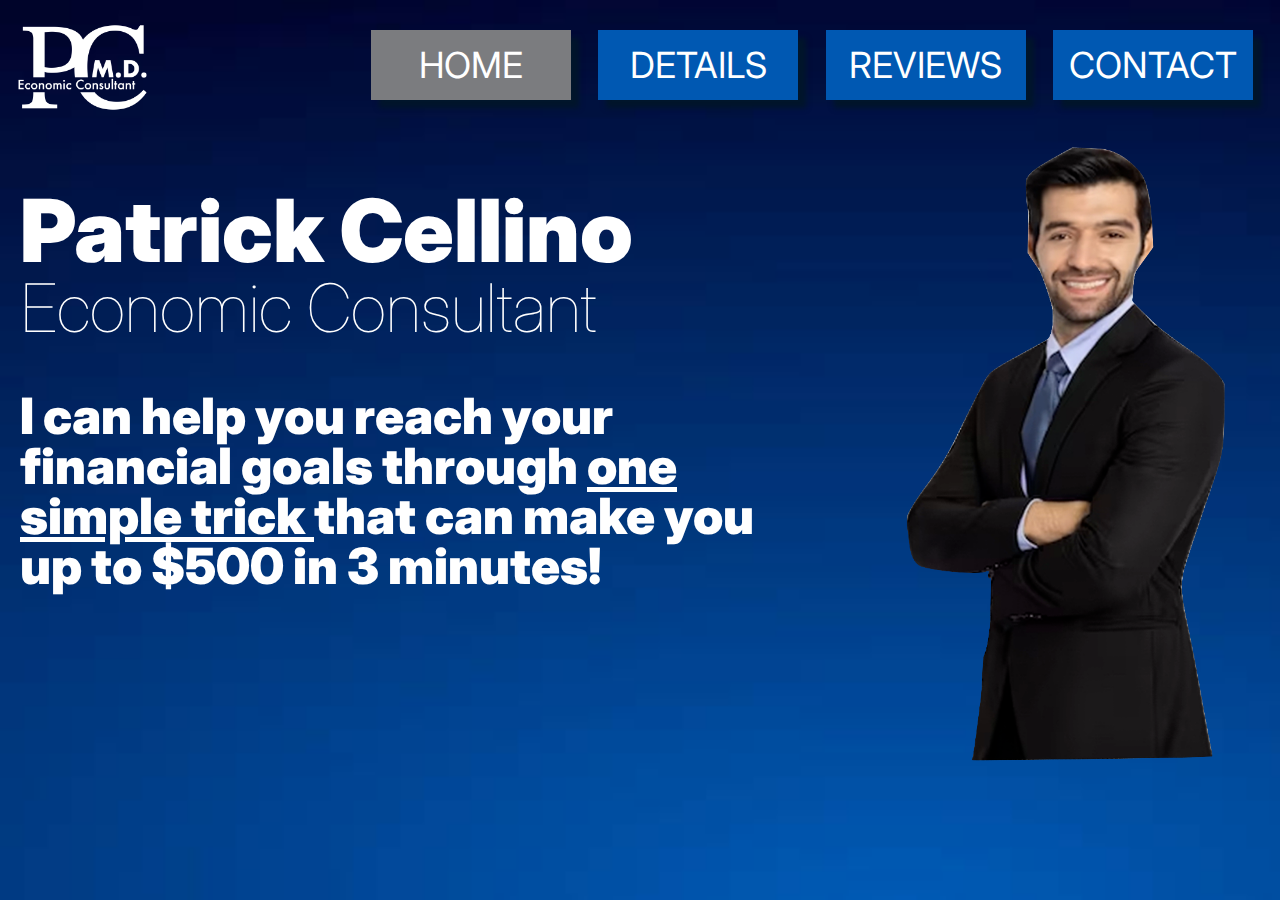
<file: home/index.html>
<!DOCTYPE html>
<html lang="en">
<head>
	<meta charset="UTF-8">
	<meta http-equiv="X-UA-Compatible" content="IE=edge">
	<meta name="viewport" content="width=device-width, initial-scale=1.0">
	<link rel="stylesheet" href="reset.css">
	<link rel="stylesheet" href="style.css">
	<link rel="preconnect" href="https://fonts.googleapis.com">
<link rel="preconnect" href="https://fonts.gstatic.com" crossorigin>
<link href="https://fonts.googleapis.com/css2?family=Inter:wght@100;200;300;400;500;600;700;800;900&display=swap" rel="stylesheet">
	<title>Home</title>
</head>

<body>
	<a href="index.html">
    	<img id=logo src="../assets/pc-logo-white.png">
	</a>

    <div class="nav">
		<a href="index.html">
			<div id="home">
				<p>HOME</p>
			</div>
		</a>

		<a href="../../project-3-fr/map/index.html">
			<div id="details">
				<p>DETAILS</p>
			</div>
		</a>

		<a href="../../project-3-fr/reviews/index.html">
			<div id="reviews">
				<p>REVIEWS</p>
			</div>
		</a>

		<a href="../contact/index.html">
			<div id="contact">
				<p>CONTACT</p>
			</div>
		</a>
	</div>

	<div class="text">
		<p id="name">
			Patrick Cellino
		</p>
	
		<p id="light">
			Economic Consultant
		</p>

		<p id="promise">
			I can help you reach your financial goals through 
			<a href="../map/index.html">
				<u>
					one simple trick
				</u> 
			</a>
			that can make you up to $500 in 3 minutes!
		</p>
	</div>

	<img id="man" src="../assets/manbig.png">
</body>
</html>
</file>
<file: home/style.css>
body {
    background-image: url(../assets/blue-bckg.jpg);
    background-repeat: no-repeat;
    background-size: cover;
    background-attachment: fixed;
    font-family: 'Inter', sans-serif;
}

#logo {
    display: inline-block;
    width: 150px;
    height: auto;
    padding-left: 15px;
    display: inline-block;
    margin-right: 20px;
}

.nav {
    display: flex;
    justify-content: space-evenly;
    width: 70%;
    float: right;
    margin-right: 20px;
    margin-top: 30px;
    row-gap: 20px;
    column-gap: 20px;
}

#home {
    width: 200px;
    height: 70px;
    background-color: #0058B2;
    box-shadow: 8px 8px 5px #00152b;
    display: flex;
    align-items: center;
    justify-content: center;
    color: white;
    font-size: 36px;
}

#home:hover {
    background-color: #7B7C7F;
    transition: .4s;
}

#details {
    width: 200px;
    height: 70px;
    background-color: #0058B2;
    box-shadow: 8px 8px 5px #00152b;
    display: flex;
    align-items: center;
    justify-content: center;
    color: white;
    font-size: 36px;
}

#details:hover {
    background-color: #7B7C7F;
    transition: .4s;
}

#reviews {
    width: 200px;
    height: 70px;
    background-color: #0058B2;
    box-shadow: 8px 8px 5px #00152b;
    display: flex;
    align-items: center;
    justify-content: center;
    color: white;
    font-size: 36px;
}

#reviews:hover {
    background-color: #7B7C7F;
    transition: .4s;
}

#contact {
    width: 200px;
    height: 70px;
    background-color: #0058B2;
    box-shadow: 8px 8px 5px #00152b;
    display: flex;
    align-items: center;
    justify-content: center;
    color: white;
    font-size: 36px;
}

#contact:hover {
    background-color: #7B7C7F;
    transition: .4s;
}

@media only screen and (max-width: 768px) {
    .nav {
      display: flex;
      flex-wrap: wrap;
      grid-template-columns: repeat(2, 1fr);
      margin: 0%;
      margin-top: 25px;
      padding-left: 115px;
      float: none;
    }
  }

  @media only screen and (max-width: 768px) {
    #man {
      display: none;
    }
  }


  @media only screen and (max-width: 768px) {
    #logo {
      display: none;
      justify-content: center;
      align-items: center;
      margin-bottom: 20px;
    }
  }

  @media only screen and (max-width: 768px) {
    #promise {
      text-align: center;
      padding-left: 62px;
      padding-bottom: 20px;
    }
  }

  @media only screen and (max-width: 768px) {
    #name {
      text-align: center;
      max-width: 80vw;
      float: none;
      font-size: 16%;
      padding-top: 0%;
      padding-left: 20px;
    }
  }

  @media only screen and (max-width: 768px) {
    #light {
      text-align: center;
      padding-left: 8px;
    }
  }

.text {
    padding-left: 20px;
    padding-top: 50px ;
    width: 60%;
    display: block;
    float: left;
}

#name {
    font-size: 87px;
    font-weight: 900;
    display: inline-block;
}

#home {
    background-color:#7B7C7F;
}

#light {
    font-size: 67px;
    font-weight: 100;
    display: inline-block;
}

#promise {
    font-size: 50px;
    font-weight: 900;
    padding-top: 50px;
    display: inline-block;
}

u:hover {
    font-style: italic;
    transition: .3s;
    color: #7B7C7F;
}

#man {
    position: relative;
    height: 700px;
    max-width: 10000px;
    margin-left: 880px;
    max-width: 30%;
    height: auto;
}

/* unvisited link */
a:link {
    text-decoration: none;
  }
  
  /* visited link */
  a:visited {
    text-decoration: none;
  }
  
  /* mouse over link */
  a:hover {
    text-decoration: none;
  }
  
  /* selected link */
  a:active {
    text-decoration: none;
  }

p {
    color: white;
}
</file>
